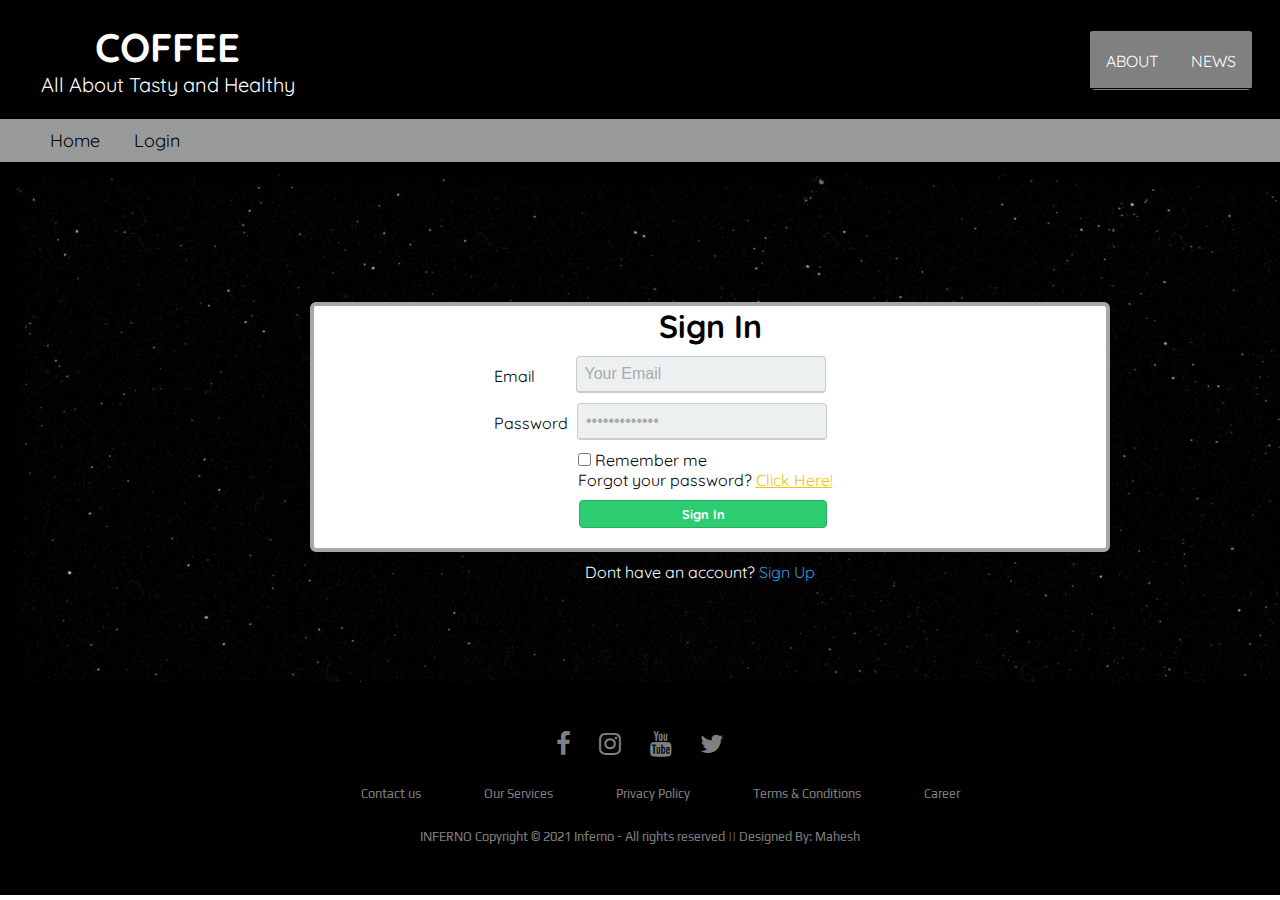
<file: login.html>
<!DOCTYPE html>
<html lang="en">
<head>
  <meta charset="UTF-8">
  <meta http-equiv="X-UA-Compatible" content="IE=edge">
  <meta name="viewport" content="width=device-width, initial-scale=1.0">
  <title>Document</title>
  <link rel="stylesheet" href="assets/style.css">
</head>
<body>
  <header>
    <div class="jumbotron">
        <table style="width: 100%;">
            <tr>
            <td style="width: 40%; padding-right: 200px;">
            <div style="text-align: center;">
                <h1>COFFEE</h1>
                <p">All About Tasty and Healthy</p>
            </div>
            </td>
            <td>
            <div style="background-color: grey; 
            width: auto; height: 60px; float: right;
            margin: 5px; border-radius: 6px; align-items: center;">
            <table>
            <tr>
                <td>
                    <a href="#about" style="text-decoration: none; color: white; font-size: medium;">ABOUT</a>
                </td>
                <td>
                    <a href="#news" style="text-decoration: none; color: white; font-size: medium;">NEWS</a>
                </td>
            </tr>
            </table>
            </div>
            </td>
            </tr>
            </div>
            </table>
        </table>
    </div>
    <nav class="menu">
        <ul>
            <li><a href="index.html">Home</a></li>
            </li>
            <li><a href="login.html">Login</a>
            </li>
        </ul>
    </nav>
</header>
  <div style="background-image: url(assets/image/bg3.jpg); background-size: cover;">
    <div style="padding: 40px 0px 100px 0;">
      <form method="post" action="index.html">
        <div class="box1">
        <h1>Sign In</h1>
        <div style="float: left; margin: 20px 0px 0px 180px;">
          Email
        </div>
        <input type="email" name="email" value="Your Email" class="email" style="margin-right: 240px;" />
        <br>
        <div style="float: left; margin: 20px 0px 0px 180px;">
          Password
        </div>
        <input type="password" name="email" value="Your Password" class="email" style="margin-right: 270px;"/>
        <div style="color: black; padding-top: 10px; margin-left: -10px;">
          <input type="checkbox" style="margin-left: -125px;">
          Remember me
          <br>
          Forgot your password?
          <u style="color:#f1c40f;">Click Here!</u>
        </div>
        <div class="btn">
          <a style="text-decoration: none; color: white;" href="#">Sign In</a>
        </div>
        <!-- <div id="btn2">
          <a style="text-decoration: none; color: white;" href="#">Sign Up</a>
        </div> -->
      </form>
    </div>
    <div style="color: white; padding: 10px 0px 0px 585px;">Dont have an account?
      <a href="form.html" style="text-decoration: none;  color:#3498db;">Sign Up</a></div>
  </div>
  <link rel="stylesheet" href="https://cdnjs.cloudflare.com/ajax/libs/font-awesome/4.7.0/css/font-awesome.min.css">
  <link rel="preconnect" href="https://fonts.gstatic.com">
  <link href="https://fonts.googleapis.com/css2?family=Fredoka+One&family=Play&display=swap" rel="stylesheet"> 
  <footer>
  <div class="footer">
  <div class="row">
  <a href="#"><i class="fa fa-facebook"></i></a>
  <a href="#"><i class="fa fa-instagram"></i></a>
  <a href="#"><i class="fa fa-youtube"></i></a>
  <a href="#"><i class="fa fa-twitter"></i></a>
  </div>
  
  <div class="row">
  <ul>
  <li><a href="#">Contact us</a></li>
  <li><a href="#">Our Services</a></li>
  <li><a href="#">Privacy Policy</a></li>
  <li><a href="#">Terms & Conditions</a></li>
  <li><a href="#">Career</a></li>
  </ul>
  </div>
  
  <div class="row">
  INFERNO Copyright © 2021 Inferno - All rights reserved || Designed By: Mahesh 
  </div>
  </div>
  </footer>
</body>
</html>
</file>
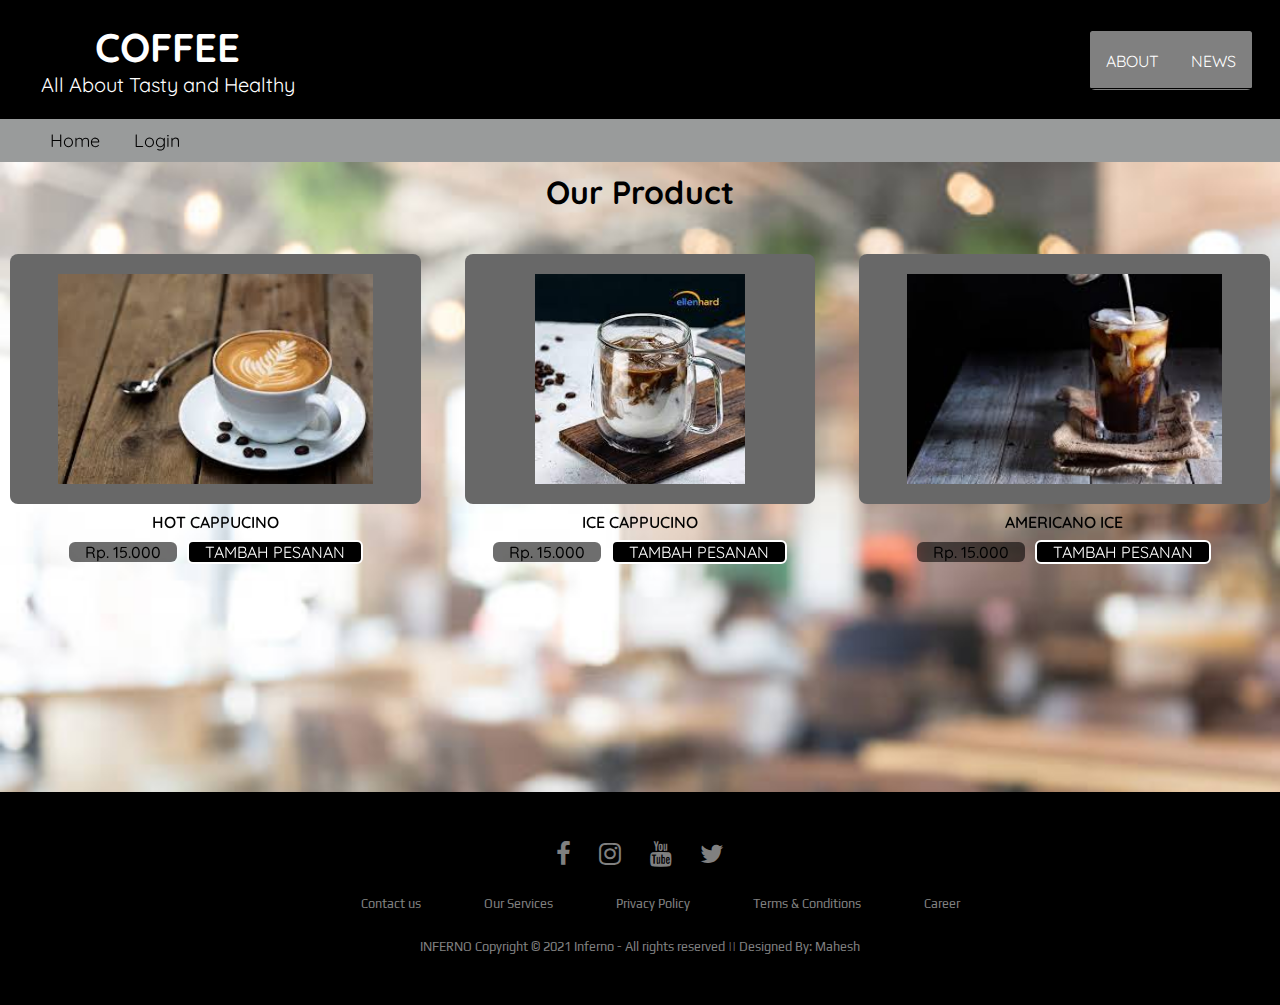
<file: menu.html>
<!DOCTYPE html>
<html lang="en">
<head>
    <meta charset="UTF-8">
    <meta http-equiv="X-UA-Compatible" content="IE=edge">
    <meta name="viewport" content="width=device-width, initial-scale=1.0">
    <link rel="stylesheet" href="assets\style.css">
    <title>NOFFEIN COFFEE</title>
</head>
<body>
    <header>
        <div class="jumbotron">
            <table style="width: 100%;">
                <tr>
                <td style="width: 40%; padding-right: 200px;">
                <div style="text-align: center;">
                    <h1>COFFEE</h1>
                    <p">All About Tasty and Healthy</p>
                </div>
                </td>
                <td>
                <div style="background-color: grey; 
                width: auto; height: 60px; float: right;
                margin: 5px; border-radius: 6px; align-items: center;">
                <table>
                <tr>
                    <td>
                        <a href="#about" style="text-decoration: none; color: white; font-size: medium;">ABOUT</a>
                    </td>
                    <td>
                        <a href="#news" style="text-decoration: none; color: white; font-size: medium;">NEWS</a>
                    </td>
                </tr>
                </table>
                </div>
                </td>
                </tr>
                </div>
                </table>
            </table>
        </div>
        <nav class="menu">
            <ul>
                <li><a href="index.html">Home</a></li>
                </li>
                <li><a href="login.html">Login</a>
                </li>
            </ul>
        </nav>
    </header>
    <div style="background-image: url(assets/image/bg7.jpg); background-size: cover; height: 70vh;">
    <section class="product" id="Order">
        <div class="heading">
            <h1 style="font-size: xx-large; padding-top: 10px;">Our Product</h1>
        </div>
    <div class="product-container">
        <div class="box">
            <img src="assets/image/images (2).jpg" alt="">
            <h3>Hot Cappucino</h3>
            <div class="content">
                <span class="button">Rp. 15.000</span>
                <a class="button" href="">Tambah Pesanan</a>
            </div>
        </div>
        <div class="box">
                <img src="assets/image/download (5).jpg" alt="">
                <h3>Ice Cappucino</h3>
                <div class="content">
                    <span class="button">Rp. 15.000</span>
                    <a href="button">Tambah Pesanan</a>
                </div>
        </div>
        <div class="box">
            <img src="assets/image/images (4).jpg" alt="">
            <h3>Americano Ice</h3>
            <div class="content">
                <span class="button">Rp. 15.000</span>
                <a href="button">Tambah Pesanan</a>
            </div>
        </div>
    </div>
        </section>
    </div>
<link rel="stylesheet" href="https://cdnjs.cloudflare.com/ajax/libs/font-awesome/4.7.0/css/font-awesome.min.css">
<link rel="preconnect" href="https://fonts.gstatic.com">
<link href="https://fonts.googleapis.com/css2?family=Fredoka+One&family=Play&display=swap" rel="stylesheet"> 
</head>
<body>
<footer>
<div class="footer">
<div class="row">
<a href="#"><i class="fa fa-facebook"></i></a>
<a href="#"><i class="fa fa-instagram"></i></a>
<a href="#"><i class="fa fa-youtube"></i></a>
<a href="#"><i class="fa fa-twitter"></i></a>
</div>

<div class="row">
<ul>
<li><a href="#">Contact us</a></li>
<li><a href="#">Our Services</a></li>
<li><a href="#">Privacy Policy</a></li>
<li><a href="#">Terms & Conditions</a></li>
<li><a href="#">Career</a></li>
</ul>
</div>

<div class="row">
INFERNO Copyright © 2021 Inferno - All rights reserved || Designed By: Mahesh 
</div>
</div>
</footer>
</body>
</html>
</file>
<file: assets/style.css>
@import url('https://fonts.googleapis.com/css2?family=Quicksand:wght@400;700&display=swap');
@font-face {
  font-family: "Dicoding Font";
  src: url('FILE-FONT.TTF');
}
*{
  scroll-behavior: smooth;
  margin: 0;
}

body {
    font-family: 'Quicksand',sans-serif;
    text-align: justify;
    margin: 0;
    padding: 0;
 }
 h2,h3{
    color:black;
 }

 .footer{
  background:#000;
  padding:30px 0px;
  font-family: 'Play', sans-serif;
  text-align:center;
  }
  
  .footer .row{
  width:100%;
  margin:1% 0%;
  padding:0.6% 0%;
  color:gray;
  font-size:0.8em;
  }
  
  .footer .row a{
  text-decoration:none;
  color:gray;
  transition:0.5s;
  }
  
  .footer .row a:hover{
  color:#fff;
  }
  
  .footer .row ul{
  width:100%;
  }
  
  .footer .row ul li{
  display:inline-block;
  margin:0px 30px;
  }
  
  .footer .row a i{
  font-size:2em;
  margin:0% 1%;
  }
  
  @media (max-width:720px){
  .footer{
  text-align:left;
  padding:5%;
  }
  .footer .row ul li{
  display:block;
  margin:10px 0px;
  text-align:left;
  }
  .footer .row a i{
  margin:0% 3%;
  }
  }
 p{
   font-family: "Dicoding Font";
   text-indent: 0.5in;
 }
 nav a{
   font-size: 18px;
   font-weight: 400;
   text-decoration: none;
   color: white;
 }
 nav a:hover{
   font-weight: bold;
 }
 .profile header{
   text-align: center;
 }
 .featured-image{
  image-rendering:auto;
  width: 50%;
  max-height: auto;
  object-fit: cover;
  object-position: center;
 }
 .profile img {
  width: 200px;
}
.card{
  box-shadow: 0 4px 8px 0 rgba(0, 0, 0, 0.2);
  border-radius: 5px;
  padding: 20px;
  margin-top: 20px;
  margin-bottom: 10px;
  text-align: justify;
}
.cardintro{
  box-shadow: 0 4px 8px 0 rgba(0, 0, 0, 0.2);
  border-radius: 5px;
  padding: 16% 15% 15% 15%;
  text-align: center;
  justify-content: center;
  font-size:x-large;
  color: white;
}
.cardinfo{
  box-shadow: 0 4px 8px 0 rgba(0, 0, 0, 0.2);
  border-radius: 5px;
  padding: 15%;
  text-align: center;
  font-size:xx-large;
  color: rgb(0, 0, 0);
}
.jumbotron{
  padding: 5px;
  background-color: black;
  text-align:left;
  font-size: 20px;
  color: white;
}
nav li{
  display: inline;
  list-style-type: none;
  margin-right: 20px;
}
nav{
  text-align: center;
  background-color: rgb(43, 144, 226);
  padding: 5px;
  position: sticky;
  top: 0;
}
main{
  padding: 20px;
  overflow: auto;
}
#content{
  float: left;
  width: 70%;
}
aside{
  float: right;
  width: 30%;
  padding-left: 20px;
}
*{
  box-sizing: border-box;
}
@media screen and (max-width: 1000px){
  #content,
  aside{
    width: 100%;
    padding: 0;
  }
}
header{
  display: inline;
}
th,td{
  text-align: center;
  padding: 16px;
}
table{
  text-align: justify;
  border: 1px solid black;
  border-collapse: collapse;
  border: spacing 1px; ;
  width: 100%;  
}
.menu{
  background-color: rgba(151, 153, 153, 0.979);
}
.menu ul{
  margin-top: 0;
  text-align: left;
  display: block;
  background: none;
}
.menu ul li{
  list-style: none;
  display: inline-block;
}
.menu ul li a{
  display: block;
  text-decoration: none;
  padding: 5px;
  color: black;
}
.menu ul li a:hover{
  display: block;
  color: white;
  background: black;
}
.menu ul li .dropdown{
  display: none;
  text-align: center;
  align-items: center;
}
.menu ul li:hover .dropdown{
  display: block;
  background-color: rgb(117, 116, 116);
  color: white;
  position: absolute;
  padding: 1px;
}

.menu ul li:hover .dropdown li{
  display: block;
}
.menu ul li div .dropdown{
  display: none;
  text-align: center;
  align-items: center;
}
.menu ul li:hover .dropdown div{
  display: block;
  float: left;
}
.product{
  text-align: center;
}
.product-container{
  display: grid;
  grid-template-columns: repeat(auto-fit, minmax(100px,auto));
  gap: 1.5rem;
  margin-top: 2rem;
}
.product-container .box{
  position: relative;
  padding: 10px;
  display: flex;
  flex-direction: column;
  justify-content: center;
  border-radius: 0.5rem;
  box-shadow: var(--box-shadow);
}
.product-container img{
  width: 100%;
  height: 250px;
  object-fit: contain;
  object-position: center;
  padding: 20px;
  background: rgb(104, 104, 104);
  border-radius: 0.5rem;
}
.product-container .box h3{
  font-size: 1rem;
  font-weight: 600;
  text-transform: uppercase;
  margin: 0.5rem 0 0.5rem;

}
.product-container .box .content{
  display: flex;
  align-items: center;
  justify-content: center;
}
.product-container .box .content span{
  padding: 0 1rem;
  font-weight: bold;
  color: black;
  background: rgba(0, 0, 0, 0.568);
  border: 4px;
  border-radius: 6px;
  font-weight:500 ;
  margin-right: 10px;
}
.product-container .box .content a{
  padding: 0 1rem;
  color: white;
  background-color: rgb(0, 0, 0);
  border-radius: 6px;
  text-decoration: none;
  border: 2px solid white;
  text-transform: uppercase;
}
.product-container .box .content a:hover{
  background: white;
  color: black;
  font-weight: bold;
  transition: 0.2 all linear;
}
.clear{
  background-color: black;
  color: white;
  text-align: center;
}
.clear:hover{
  background-color: rgb(207, 166, 32);
  color: black;
}
.box-struk{
  margin-top: 480px;
}
.box1{
  background:white;
  width:800px;
  height: 250px;
  border-radius:6px;
  margin: 100px 500px 0 310px;
  border: #a7a7a7 4px solid; 
  text-align: center;
}

.email{
  background:#ecf0f1;
  border: #ccc 1px solid;
  border-bottom: #ccc 2px solid;
  padding: 8px;
  width:250px;
  color:#AAAAAA;
  margin-top:10px;
  font-size:1em;
  border-radius:4px;
}

.password{
  border-radius:4px;
  background:#ecf0f1;
  border: #ccc 1px solid;
  padding: 8px;
  width:250px;
  font-size:1em;
}

.btn{
  background:#2ecc71;
  width:248px;
  padding-top:5px;
  padding-bottom:5px;
  color:white;
  border-radius:4px;
  border: #27ae60 1px solid;
  margin-top:10px;
  margin-left:265px;
  font-weight:800;
  font-size:0.8em;
}

.btn:hover{
  background:#2CC06B; 
}

#btn2{
  float:left;
  background:#3498db;
  width:250px;  
  padding-top:5px;
  padding-bottom:5px;
  color:white;
  border-radius:4px;
  border: #2980b9 1px solid;
  
  margin-top:5px;
  margin-bottom:10px;
  margin-left:25px;
  font-weight:800;
  font-size:0.8em;
}

#btn2:hover{ 
background:#3594D2; 
}
</file>
